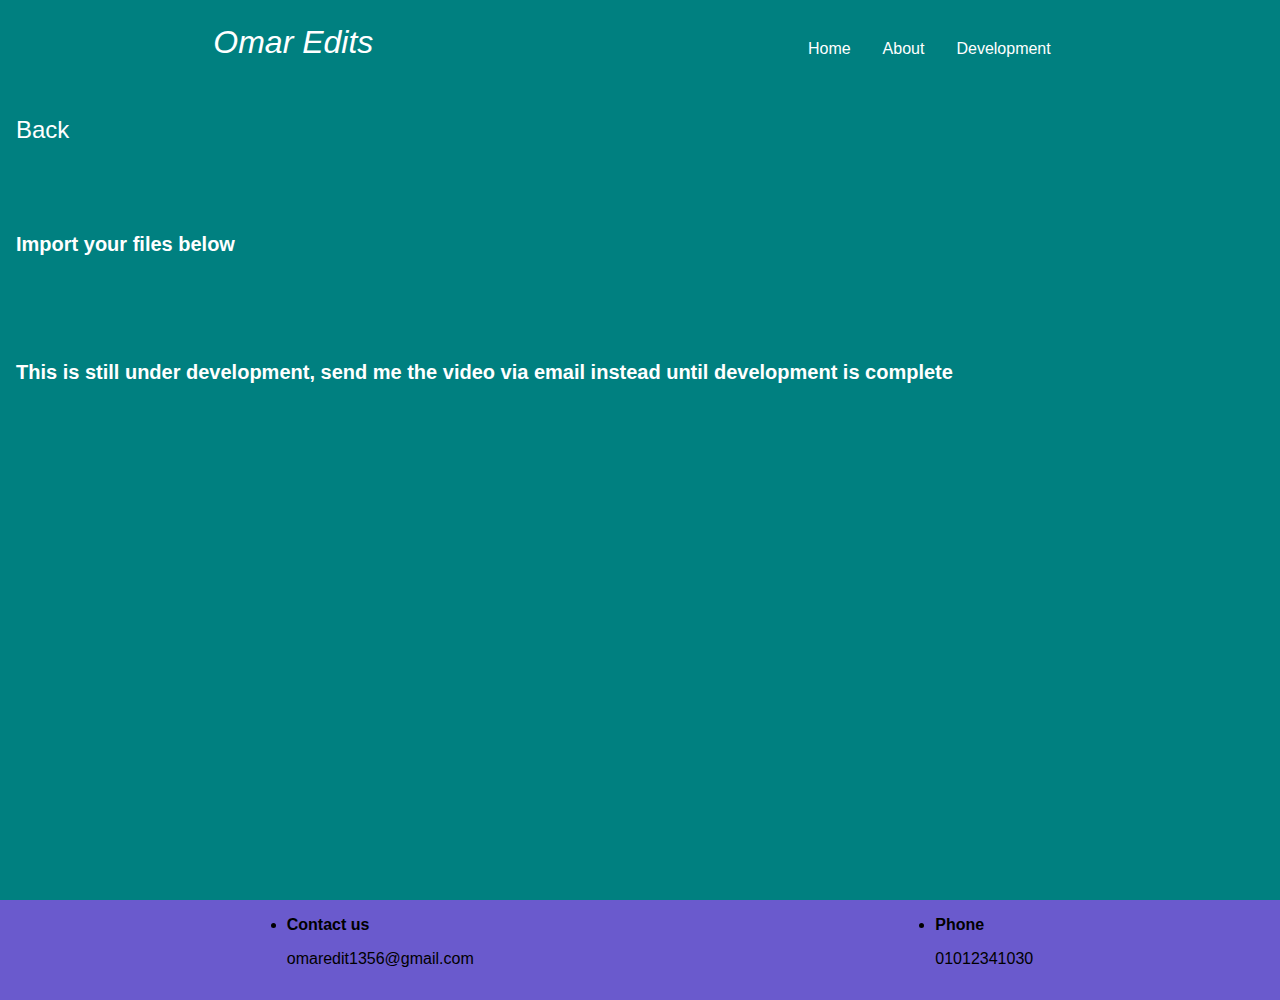
<file: index3.html>
<!DOCTYPE html>
<html>
<head>
    <title>Gaming Montage Edit</title>

    <style>
        h1 {text-align: center; font-size: 65px; color: midnightblue;}
        html {background-color:teal;}
        h2 {font-size: 20px;  padding-left: 1rem;}
        footer {background-color:slateblue ; padding: 1rem;}
        footer ul {margin: 0; display: flex; justify-content: space-around;}
        header {color: white; display: flex; flex-direction: column; height: 100vh;}
        body {font-family: sans-serif; margin: 0;}
        nav {display: flex; justify-content: space-around; padding: 1.5rem;}
        nav .logo {font-size: 2rem;}
        nav ul {list-style-type: none; display: flex; justify-content: space-between;}
        a {text-decoration: none; color: white;}
        nav ul li {margin: 0 1rem;}
        header .highlight{background-color: blue; padding: 1rem; border-radius: 10px;}
        div .content {  margin: 10rem auto; width: 60rem}
        div .back {font-size: x-large; padding-left: 1rem;}
        input {background-color: blue; padding: 1rem; border-radius: 10px;}

    </style>
</head>
<body>
    <header>
        <nav class="nav-bar">
        <div class="logo">
            <i>Omar Edits</i>
        </div>
        <ul>
            <li><a href="index.html">Home</a></li>
            <li><a href="index5.html">About</a></li>
            <li><a href="index6.html">Development</a></li>
        </ul>
        </nav>

        <div class="content">
            <br>
            <div class="back"><a href="index2.html">Back</a></div>
            <br>
            <br>
            <br>
            <br>
            <h2> Import your files below</h2>
            <br>
            <br>
            <br>
            <br>
            <h2>This is still under development, send me the video via email instead until development is complete</h2>
            <br>
            <br>
        </div>       
   
    </header>


   <footer>
    <ul>
        <li>
            <strong>Contact us</strong>
            <p>omaredit1356@gmail.com</p>
        </li>
        <li>
            <strong>Phone</strong>
            <p>01012341030</p>
        </li>

    </ul>
   </footer>
</body>
</html>
</file>
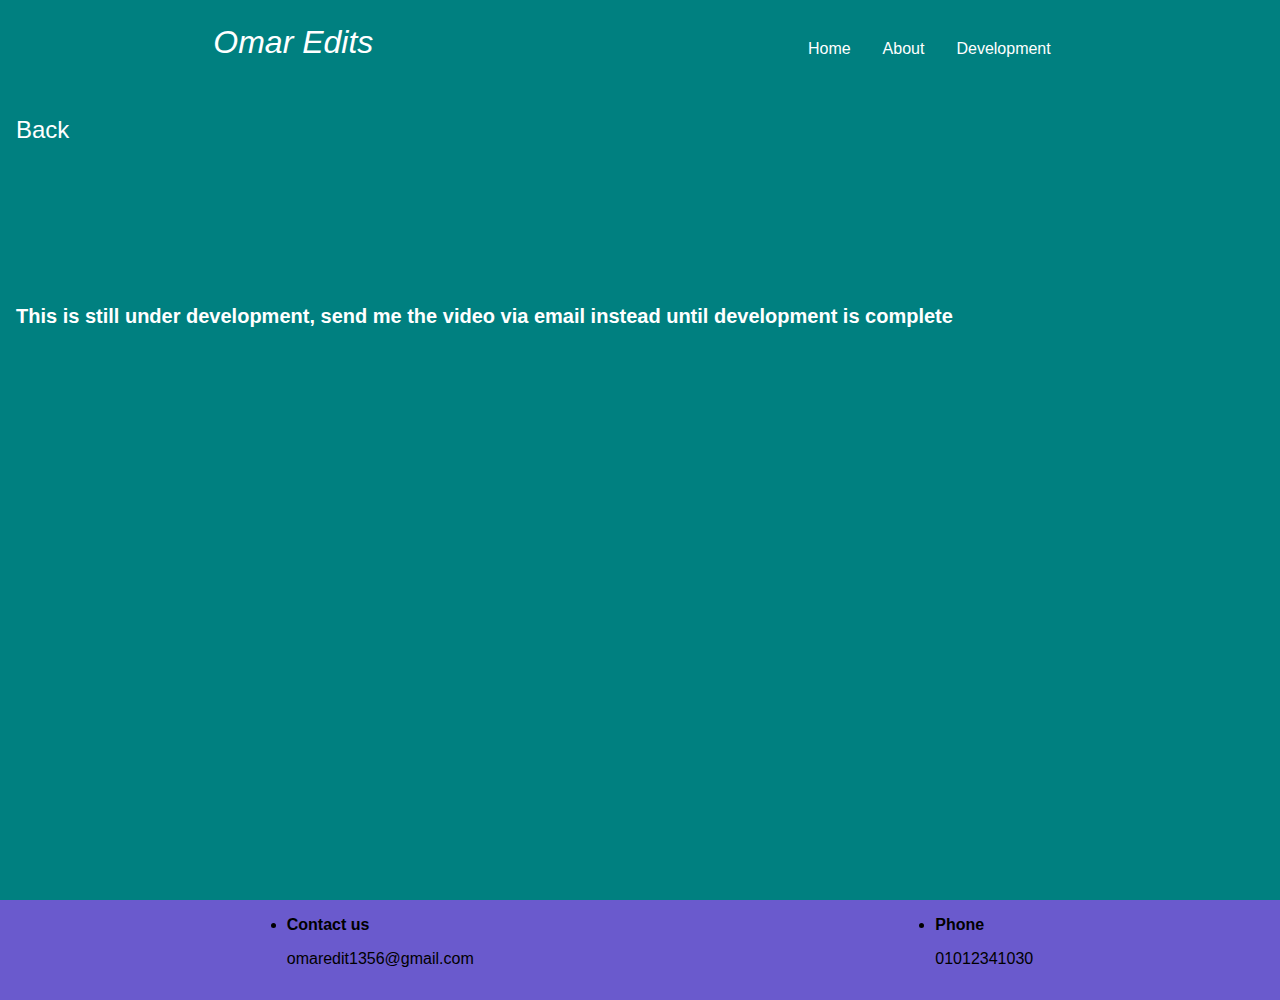
<file: index4.html>
<!DOCTYPE html>
<html>
<head>
    <title>Video Intro Edit</title>

    <style>
        h1 {text-align: center; font-size: 65px; color: midnightblue;}
        html {background-color:teal;}
        h2 {font-size: 20px;  padding-left: 1rem;}
        footer {background-color:slateblue ; padding: 1rem;}
        footer ul {margin: 0; display: flex; justify-content: space-around;}
        header {color: white; display: flex; flex-direction: column; height: 100vh;}
        body {font-family: sans-serif; margin: 0;}
        nav {display: flex; justify-content: space-around; padding: 1.5rem;}
        nav .logo {font-size: 2rem;}
        nav ul {list-style-type: none; display: flex; justify-content: space-between;}
        a {text-decoration: none; color: white;}
        nav ul li {margin: 0 1rem;}
        header .highlight{background-color: blue; padding: 1rem; border-radius: 10px;}
        div .content {  margin: 10rem auto; width: 60rem}
        div .back {font-size: x-large; padding-left: 1rem;}
        input {background-color: blue; padding: 1rem; border-radius: 10px;}

    </style>
</head>
<body>
    <header>
        <nav class="nav-bar">
        <div class="logo">
            <i>Omar Edits</i>
        </div>
        <ul>
            <li><a href="index.html">Home</a></li>
            <li><a href="index5.html">About</a></li>
            <li><a href="index6.html">Development</a></li>
        </ul>
        </nav>

        <div class="content">
            <br>
            <div class="back"><a href="index2.html">Back</a></div>
            <br>
            <br>
            <br>
            <br>
            <br>
            <br>
            <br>
            <br>
            <h2>This is still under development, send me the video via email instead until development is complete</h2>
            <br>
            <br>
        </div>       
   
    </header>


   <footer>
    <ul>
        <li>
            <strong>Contact us</strong>
            <p>omaredit1356@gmail.com</p>
        </li>
        <li>
            <strong>Phone</strong>
            <p>01012341030</p>
        </li>

    </ul>
   </footer>
</body>
</html>
</file>
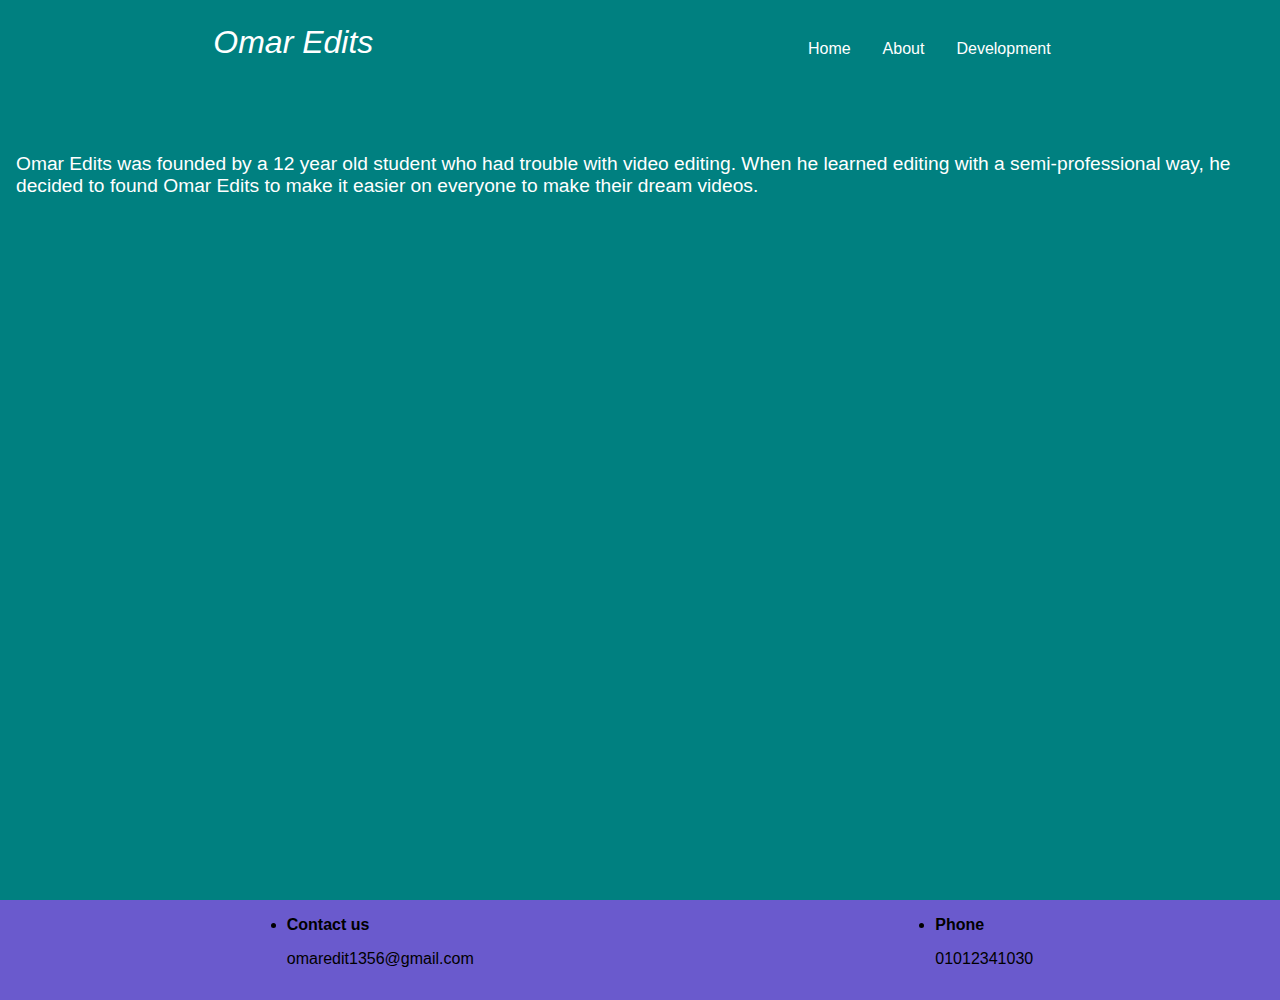
<file: index5.html>
<!DOCTYPE html>
<html>
    <head>
        <title>About Omar Edits</title>
        <style>
        h1 {text-align: center; font-size: 65px; color: midnightblue;}
        html {background-color:teal;}
        h2 {font-size: 20px; }
        footer {background-color:slateblue ; padding: 1rem;}
        footer ul {margin: 0; display: flex; justify-content: space-around;}
        header {color: white; display: flex; flex-direction: column; height: 100vh;}
        body {font-family: sans-serif; margin: 0;}
        nav {display: flex; justify-content: space-around; padding: 1.5rem;}
        nav .logo {font-size: 2rem;}
        nav ul {list-style-type: none; display: flex; justify-content: space-between;}
        a {text-decoration: none; color: white;}
        nav ul li {margin: 0 1rem;}
        header .highlight{background-color: blue; padding: 1rem; border-radius: 10px;}
        div .content {margin: 10rem auto; width: 60rem; color: white;}
        .main {padding-left: 1rem; font-size: larger;}
        </style>
    </head>
    <body>
        <header>
            <nav class="nav-bar">
            <div class="logo">
                <i>Omar Edits</i>
            </div>
            <ul>
                <li><a href="index.html">Home</a></li>
                <li><a href="index5.html">About</a></li>
                <li><a href="index6.html">Development</a></li>
            </ul>
            </nav>
            <br>
            <br>

            <div class="content">
                <p class="main">Omar Edits was founded by a 12 year old student who had trouble with video editing. When he learned editing with a semi-professional way, he decided to found Omar Edits to make it easier on everyone to make their dream videos.</p>
            </div>       
       
        </header>
    
    
       <footer>
        <ul>
            <li>
                <strong>Contact us</strong>
                <p>omaredit1356@gmail.com</p>
            </li>
            <li>
                <strong>Phone</strong>
                <p>01012341030</p>
            </li>
    
        </ul>
       </footer>
    </body>
</html>
</file>
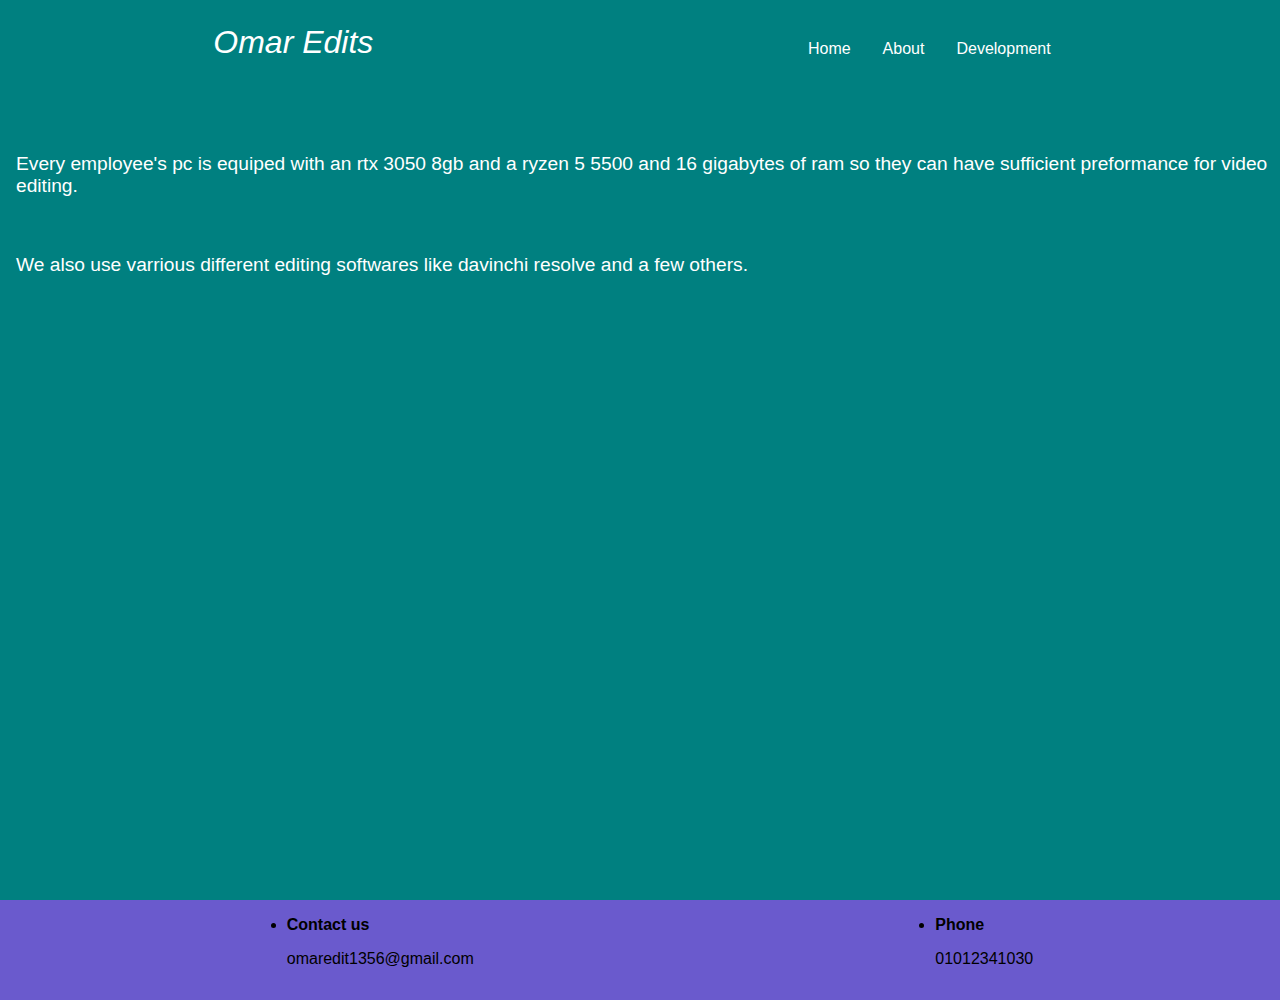
<file: index6.html>
<!DOCTYPE html>
<html>
    <head>
        <title>About Omar Edits</title>
        <style>
        h1 {text-align: center; font-size: 65px; color: midnightblue;}
        html {background-color:teal;}
        h2 {font-size: 20px; }
        footer {background-color:slateblue ; padding: 1rem;}
        footer ul {margin: 0; display: flex; justify-content: space-around;}
        header {color: white; display: flex; flex-direction: column; height: 100vh;}
        body {font-family: sans-serif; margin: 0;}
        nav {display: flex; justify-content: space-around; padding: 1.5rem;}
        nav .logo {font-size: 2rem;}
        nav ul {list-style-type: none; display: flex; justify-content: space-between;}
        a {text-decoration: none; color: white;}
        nav ul li {margin: 0 1rem;}
        header .highlight{background-color: blue; padding: 1rem; border-radius: 10px;}
        div .content {margin: 10rem auto; width: 60rem; color: white;}
        .main {padding-left: 1rem; font-size: larger;}
        </style>
    </head>
    <body>
        <header>
            <nav class="nav-bar">
            <div class="logo">
                <i>Omar Edits</i>
            </div>
            <ul>
                <li><a href="index.html">Home</a></li>
                <li><a href="index5.html">About</a></li>
                <li><a href="index6.html">Development</a></li>
            </ul>
            </nav>
            <br>
            <br>

            <div class="content">
                <p class="main">Every employee's pc is equiped with an rtx 3050 8gb and a ryzen 5 5500 and 16 gigabytes of ram so they can have sufficient preformance for video editing.</p>
                <br>
                <p class="main">We also use varrious different editing softwares like davinchi resolve and a few others.</p>
            </div>       
       
        </header>
    
    
       <footer>
        <ul>
            <li>
                <strong>Contact us</strong>
                <p>omaredit1356@gmail.com</p>
            </li>
            <li>
                <strong>Phone</strong>
                <p>01012341030</p>
            </li>
    
        </ul>
       </footer>
    </body>
</html>
</file>
